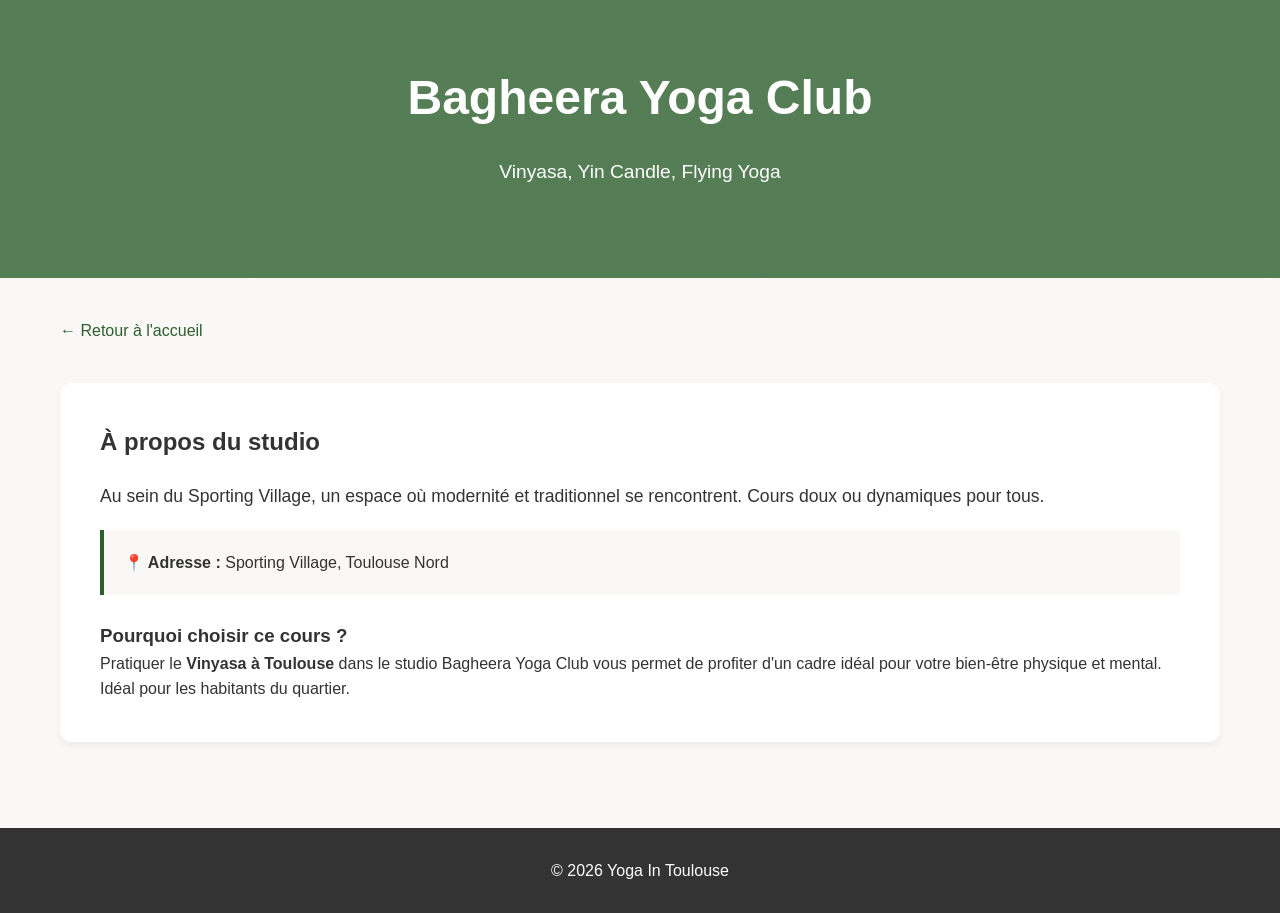
<file: clubs/bagheera-yoga.html>
<!DOCTYPE html>
<html lang="fr">
<head>
    <meta charset="UTF-8">
    <meta name="viewport" content="width=device-width, initial-scale=1.0">
    <title>Bagheera Yoga Club | Cours de Yoga à Toulouse</title>
    <meta name="description" content="Découvrez Bagheera Yoga Club situé au Sporting Village, Toulouse Nord. Spécialités : Vinyasa, Yin Candle, Flying Yoga. Réservez votre cours de yoga à Toulouse.">
    <link rel="stylesheet" href="../style.css">
    <!-- Schema.org LocalBusiness SEO -->
    <script type="application/ld+json">
    {
      "@context": "https://schema.org",
      "@type": "HealthAndBeautyBusiness",
      "name": "Bagheera Yoga Club",
      "address": {
        "@type": "PostalAddress",
        "streetAddress": "Sporting Village",
        "addressLocality": "Toulouse",
        "addressRegion": "Occitanie",
        "postalCode": "31000",
        "addressCountry": "FR"
      },
      "description": "Au sein du Sporting Village, un espace où modernité et traditionnel se rencontrent. Cours doux ou dynamiques pour tous.",
      "geo": {
        "@type": "GeoCoordinates",
        "latitude": 43.645,
        "longitude": 1.444
      }
    }
    </script>
</head>
<body>
    <header class="hero" style="padding: 60px 20px;">
        <div class="container">
            <h1>Bagheera Yoga Club</h1>
            <p>Vinyasa, Yin Candle, Flying Yoga</p>
        </div>
    </header>

    <main class="container" style="margin-top: 40px; min-height: 50vh;">
        <a href="../index.html" style="color: var(--primary); text-decoration: none;">&larr; Retour à l'accueil</a>
        <section style="margin-top: 40px; background: white; padding: 40px; border-radius: 12px; box-shadow: 0 4px 6px rgba(0,0,0,0.05);">
            <h2>À propos du studio</h2>
            <p style="font-size: 1.1rem; margin: 20px 0;">Au sein du Sporting Village, un espace où modernité et traditionnel se rencontrent. Cours doux ou dynamiques pour tous.</p>
            <div style="background: var(--bg-color); padding: 20px; border-left: 4px solid var(--primary);">
                <strong>📍 Adresse :</strong> Sporting Village, Toulouse Nord
            </div>
            <br>
            <h3>Pourquoi choisir ce cours ?</h3>
            <p>Pratiquer le <strong>Vinyasa à Toulouse</strong> dans le studio Bagheera Yoga Club vous permet de profiter d'un cadre idéal pour votre bien-être physique et mental. Idéal pour les habitants du quartier.</p>
        </section>
    </main>

    <footer>
        <div class="container">
            <p>&copy; 2026 Yoga In Toulouse</p>
        </div>
    </footer>
</body>
</html>
</file>
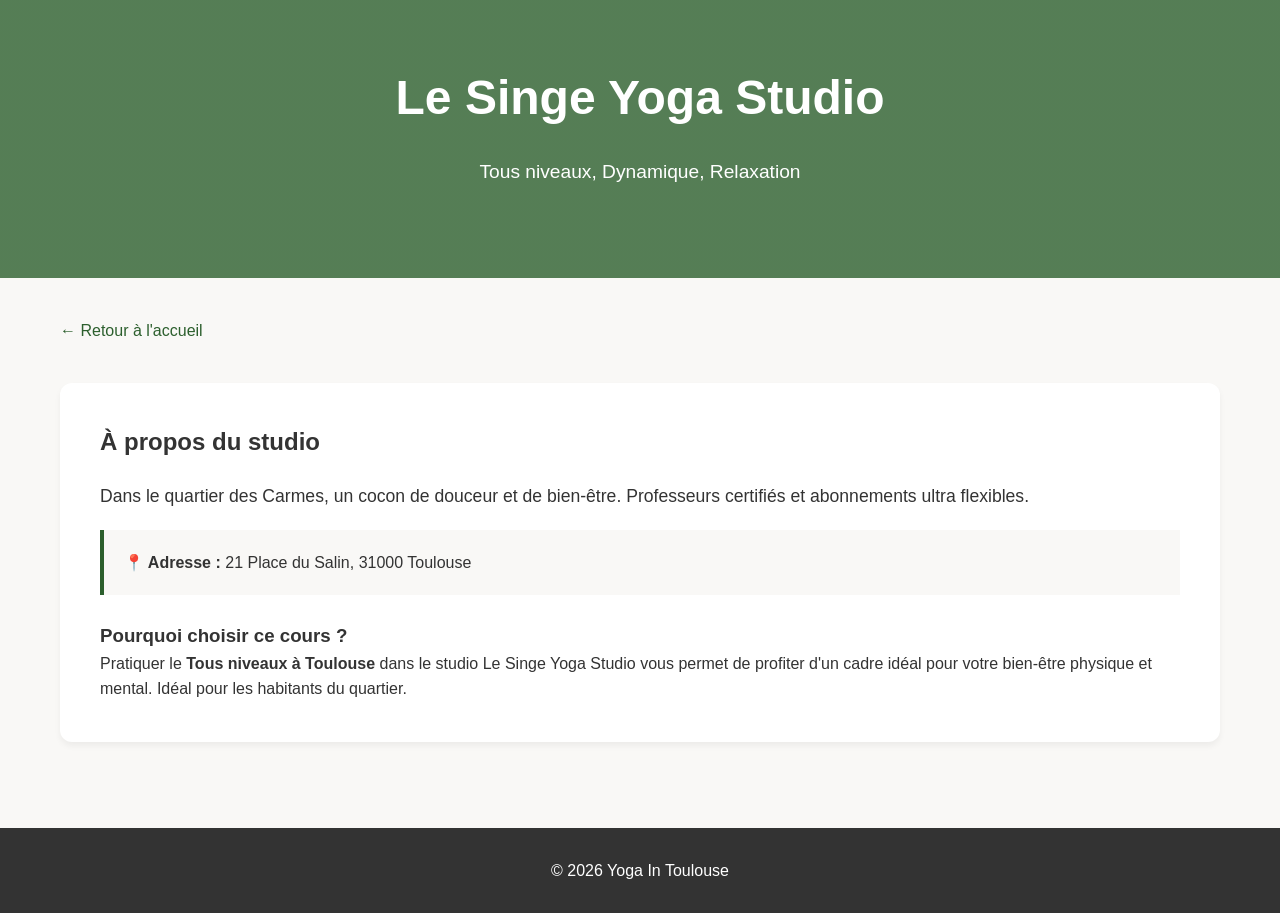
<file: clubs/le-singe-yoga.html>
<!DOCTYPE html>
<html lang="fr">
<head>
    <meta charset="UTF-8">
    <meta name="viewport" content="width=device-width, initial-scale=1.0">
    <title>Le Singe Yoga Studio | Cours de Yoga à Toulouse</title>
    <meta name="description" content="Découvrez Le Singe Yoga Studio situé au 21 Place du Salin, 31000 Toulouse. Spécialités : Tous niveaux, Dynamique, Relaxation. Réservez votre cours de yoga à Toulouse.">
    <link rel="stylesheet" href="../style.css">
    <!-- Schema.org LocalBusiness SEO -->
    <script type="application/ld+json">
    {
      "@context": "https://schema.org",
      "@type": "HealthAndBeautyBusiness",
      "name": "Le Singe Yoga Studio",
      "address": {
        "@type": "PostalAddress",
        "streetAddress": "21 Place du Salin",
        "addressLocality": "Toulouse",
        "addressRegion": "Occitanie",
        "postalCode": "31000",
        "addressCountry": "FR"
      },
      "description": "Dans le quartier des Carmes, un cocon de douceur et de bien-être. Professeurs certifiés et abonnements ultra flexibles.",
      "geo": {
        "@type": "GeoCoordinates",
        "latitude": 43.5954,
        "longitude": 1.4443
      }
    }
    </script>
</head>
<body>
    <header class="hero" style="padding: 60px 20px;">
        <div class="container">
            <h1>Le Singe Yoga Studio</h1>
            <p>Tous niveaux, Dynamique, Relaxation</p>
        </div>
    </header>

    <main class="container" style="margin-top: 40px; min-height: 50vh;">
        <a href="../index.html" style="color: var(--primary); text-decoration: none;">&larr; Retour à l'accueil</a>
        <section style="margin-top: 40px; background: white; padding: 40px; border-radius: 12px; box-shadow: 0 4px 6px rgba(0,0,0,0.05);">
            <h2>À propos du studio</h2>
            <p style="font-size: 1.1rem; margin: 20px 0;">Dans le quartier des Carmes, un cocon de douceur et de bien-être. Professeurs certifiés et abonnements ultra flexibles.</p>
            <div style="background: var(--bg-color); padding: 20px; border-left: 4px solid var(--primary);">
                <strong>📍 Adresse :</strong> 21 Place du Salin, 31000 Toulouse
            </div>
            <br>
            <h3>Pourquoi choisir ce cours ?</h3>
            <p>Pratiquer le <strong>Tous niveaux à Toulouse</strong> dans le studio Le Singe Yoga Studio vous permet de profiter d'un cadre idéal pour votre bien-être physique et mental. Idéal pour les habitants du quartier.</p>
        </section>
    </main>

    <footer>
        <div class="container">
            <p>&copy; 2026 Yoga In Toulouse</p>
        </div>
    </footer>
</body>
</html>
</file>
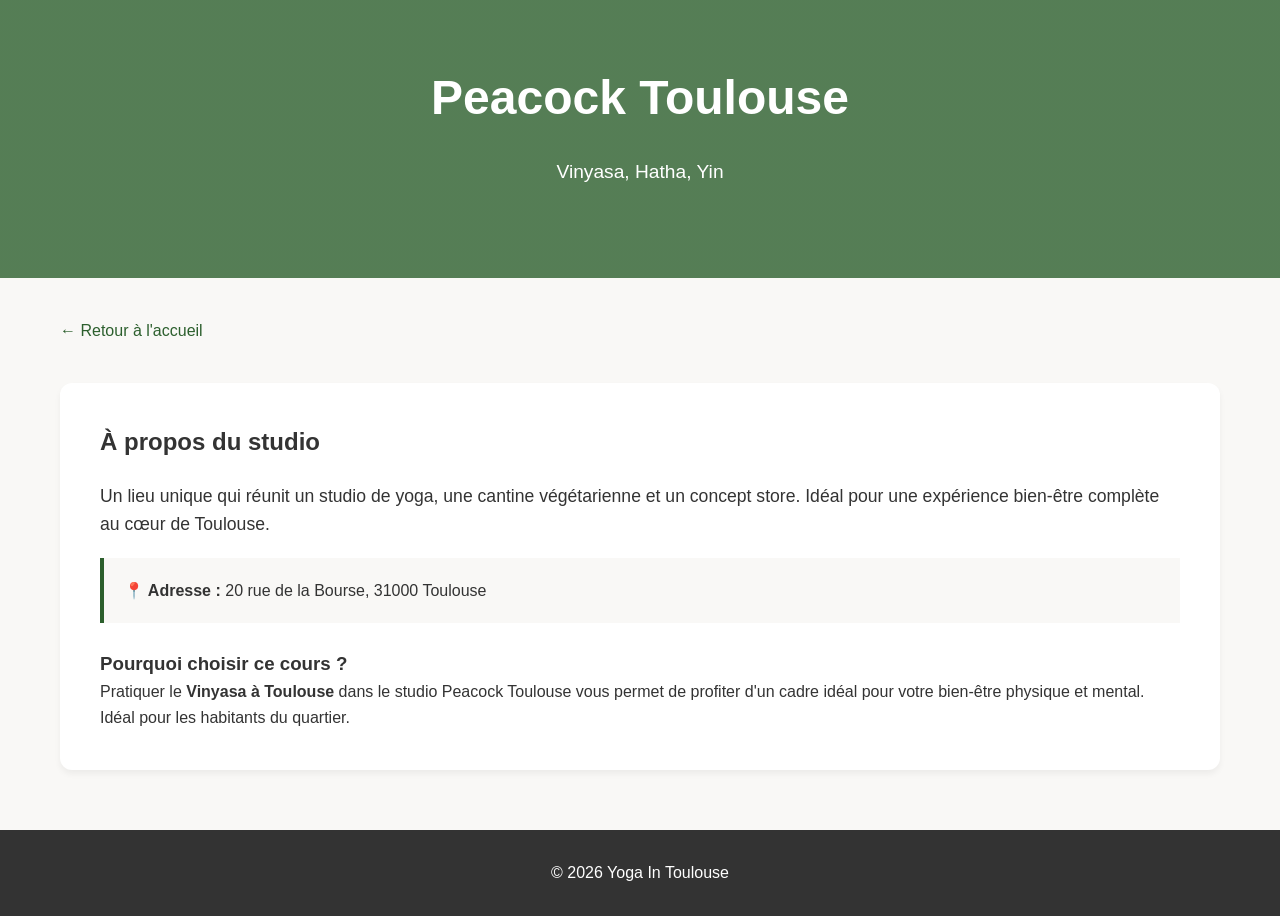
<file: clubs/peacock-toulouse.html>
<!DOCTYPE html>
<html lang="fr">
<head>
    <meta charset="UTF-8">
    <meta name="viewport" content="width=device-width, initial-scale=1.0">
    <title>Peacock Toulouse | Cours de Yoga à Toulouse</title>
    <meta name="description" content="Découvrez Peacock Toulouse situé au 20 rue de la Bourse, 31000 Toulouse. Spécialités : Vinyasa, Hatha, Yin. Réservez votre cours de yoga à Toulouse.">
    <link rel="stylesheet" href="../style.css">
    <!-- Schema.org LocalBusiness SEO -->
    <script type="application/ld+json">
    {
      "@context": "https://schema.org",
      "@type": "HealthAndBeautyBusiness",
      "name": "Peacock Toulouse",
      "address": {
        "@type": "PostalAddress",
        "streetAddress": "20 rue de la Bourse",
        "addressLocality": "Toulouse",
        "addressRegion": "Occitanie",
        "postalCode": "31000",
        "addressCountry": "FR"
      },
      "description": "Un lieu unique qui réunit un studio de yoga, une cantine végétarienne et un concept store. Idéal pour une expérience bien-être complète au cœur de Toulouse.",
      "geo": {
        "@type": "GeoCoordinates",
        "latitude": 43.6015,
        "longitude": 1.4423
      }
    }
    </script>
</head>
<body>
    <header class="hero" style="padding: 60px 20px;">
        <div class="container">
            <h1>Peacock Toulouse</h1>
            <p>Vinyasa, Hatha, Yin</p>
        </div>
    </header>

    <main class="container" style="margin-top: 40px; min-height: 50vh;">
        <a href="../index.html" style="color: var(--primary); text-decoration: none;">&larr; Retour à l'accueil</a>
        <section style="margin-top: 40px; background: white; padding: 40px; border-radius: 12px; box-shadow: 0 4px 6px rgba(0,0,0,0.05);">
            <h2>À propos du studio</h2>
            <p style="font-size: 1.1rem; margin: 20px 0;">Un lieu unique qui réunit un studio de yoga, une cantine végétarienne et un concept store. Idéal pour une expérience bien-être complète au cœur de Toulouse.</p>
            <div style="background: var(--bg-color); padding: 20px; border-left: 4px solid var(--primary);">
                <strong>📍 Adresse :</strong> 20 rue de la Bourse, 31000 Toulouse
            </div>
            <br>
            <h3>Pourquoi choisir ce cours ?</h3>
            <p>Pratiquer le <strong>Vinyasa à Toulouse</strong> dans le studio Peacock Toulouse vous permet de profiter d'un cadre idéal pour votre bien-être physique et mental. Idéal pour les habitants du quartier.</p>
        </section>
    </main>

    <footer>
        <div class="container">
            <p>&copy; 2026 Yoga In Toulouse</p>
        </div>
    </footer>
</body>
</html>
</file>
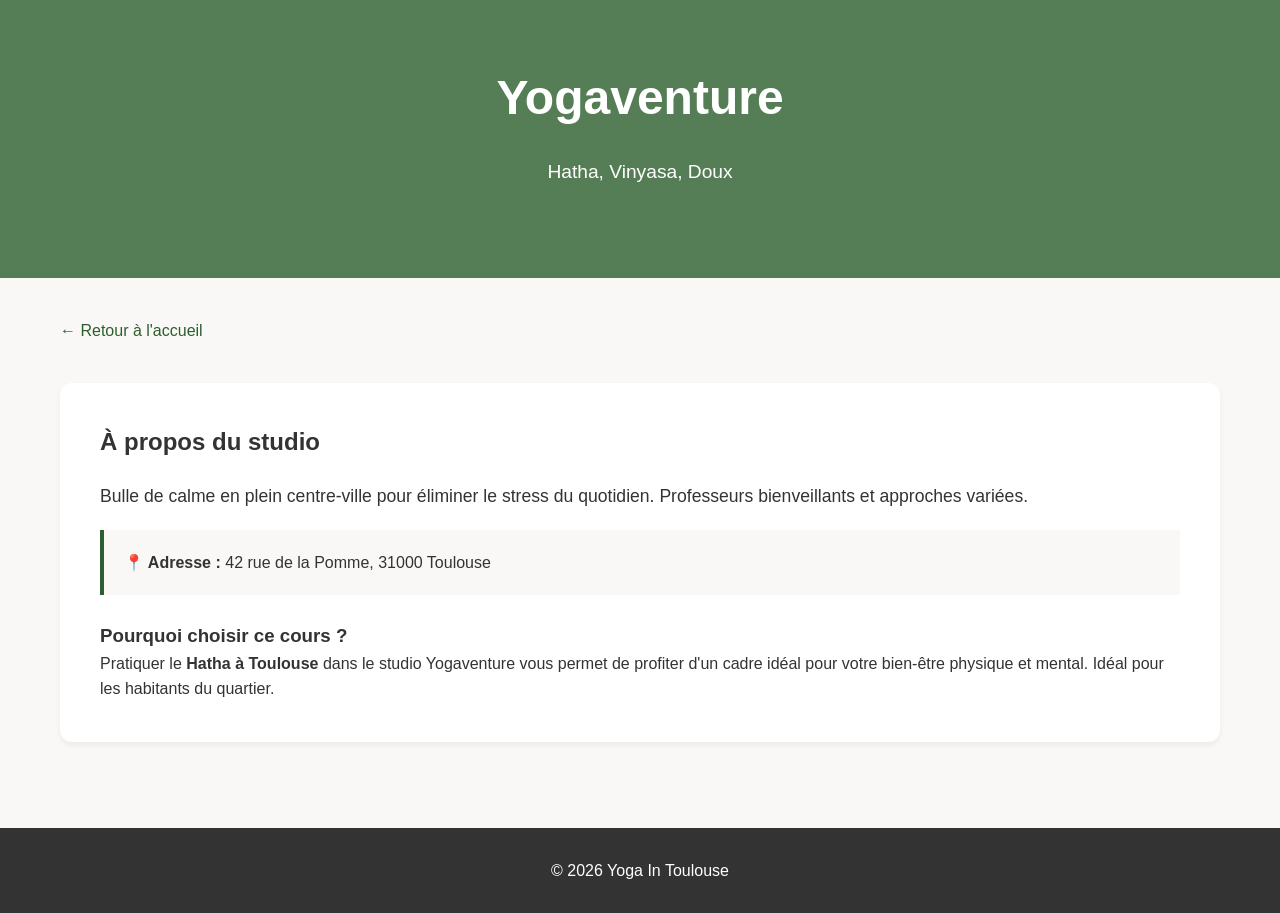
<file: clubs/yogaventure.html>
<!DOCTYPE html>
<html lang="fr">
<head>
    <meta charset="UTF-8">
    <meta name="viewport" content="width=device-width, initial-scale=1.0">
    <title>Yogaventure | Cours de Yoga à Toulouse</title>
    <meta name="description" content="Découvrez Yogaventure situé au 42 rue de la Pomme, 31000 Toulouse. Spécialités : Hatha, Vinyasa, Doux. Réservez votre cours de yoga à Toulouse.">
    <link rel="stylesheet" href="../style.css">
    <!-- Schema.org LocalBusiness SEO -->
    <script type="application/ld+json">
    {
      "@context": "https://schema.org",
      "@type": "HealthAndBeautyBusiness",
      "name": "Yogaventure",
      "address": {
        "@type": "PostalAddress",
        "streetAddress": "42 rue de la Pomme",
        "addressLocality": "Toulouse",
        "addressRegion": "Occitanie",
        "postalCode": "31000",
        "addressCountry": "FR"
      },
      "description": "Bulle de calme en plein centre-ville pour éliminer le stress du quotidien. Professeurs bienveillants et approches variées.",
      "geo": {
        "@type": "GeoCoordinates",
        "latitude": 43.6033,
        "longitude": 1.4461
      }
    }
    </script>
</head>
<body>
    <header class="hero" style="padding: 60px 20px;">
        <div class="container">
            <h1>Yogaventure</h1>
            <p>Hatha, Vinyasa, Doux</p>
        </div>
    </header>

    <main class="container" style="margin-top: 40px; min-height: 50vh;">
        <a href="../index.html" style="color: var(--primary); text-decoration: none;">&larr; Retour à l'accueil</a>
        <section style="margin-top: 40px; background: white; padding: 40px; border-radius: 12px; box-shadow: 0 4px 6px rgba(0,0,0,0.05);">
            <h2>À propos du studio</h2>
            <p style="font-size: 1.1rem; margin: 20px 0;">Bulle de calme en plein centre-ville pour éliminer le stress du quotidien. Professeurs bienveillants et approches variées.</p>
            <div style="background: var(--bg-color); padding: 20px; border-left: 4px solid var(--primary);">
                <strong>📍 Adresse :</strong> 42 rue de la Pomme, 31000 Toulouse
            </div>
            <br>
            <h3>Pourquoi choisir ce cours ?</h3>
            <p>Pratiquer le <strong>Hatha à Toulouse</strong> dans le studio Yogaventure vous permet de profiter d'un cadre idéal pour votre bien-être physique et mental. Idéal pour les habitants du quartier.</p>
        </section>
    </main>

    <footer>
        <div class="container">
            <p>&copy; 2026 Yoga In Toulouse</p>
        </div>
    </footer>
</body>
</html>
</file>
<file: style.css>
:root {
    --primary: #2C5F2D; /* Forest Green */
    --primary-light: #97BC62;
    --bg-color: #F9F8F6;
    --text-color: #333333;
    --white: #FFFFFF;
}

* { box-sizing: border-box; margin: 0; padding: 0; }
body { font-family: 'Helvetica Neue', Helvetica, Arial, sans-serif; line-height: 1.6; background-color: var(--bg-color); color: var(--text-color); }
.container { max-width: 1200px; margin: 0 auto; padding: 0 20px; }

.hero {
    background: linear-gradient(rgba(44, 95, 45, 0.8), rgba(44, 95, 45, 0.8)), url('https://images.unsplash.com/photo-1544367567-0f2fcb009e0b?ixlib=rb-4.0.3&auto=format&fit=crop&w=1600&q=80') center/cover;
    color: var(--white);
    text-align: center;
    padding: 100px 20px;
}
.hero h1 { font-size: 3rem; margin-bottom: 20px; }
.hero h1 span { color: var(--primary-light); }
.hero p { font-size: 1.2rem; margin-bottom: 30px; max-width: 600px; margin-left: auto; margin-right: auto; }

.btn { display: inline-block; background: var(--primary-light); color: var(--primary); font-weight: bold; padding: 12px 24px; border-radius: 30px; text-decoration: none; transition: background 0.3s; }
.btn:hover { background: var(--white); }

.btn-outline { display: inline-block; border: 2px solid var(--primary); color: var(--primary); font-weight: bold; padding: 8px 16px; border-radius: 20px; text-decoration: none; margin-top: 15px; transition: all 0.3s; }
.btn-outline:hover { background: var(--primary); color: var(--white); }

.seo-intro { margin: 60px 0; text-align: center; }
.seo-intro h2 { color: var(--primary); margin-bottom: 20px; }

.map-container { margin: 60px 0; }
#map { height: 400px; border-radius: 12px; box-shadow: 0 4px 15px rgba(0,0,0,0.1); border: 2px solid var(--white); z-index: 1;}

.clubs-list { margin: 60px 0; }
.grid { display: grid; grid-template-columns: repeat(auto-fill, minmax(300px, 1fr)); gap: 30px; margin-top: 30px; }
.club-card { background: var(--white); padding: 30px; border-radius: 12px; box-shadow: 0 4px 6px rgba(0,0,0,0.05); transition: transform 0.3s; }
.club-card:hover { transform: translateY(-5px); box-shadow: 0 10px 20px rgba(0,0,0,0.1); }
.club-card h3 { color: var(--primary); margin-bottom: 10px; font-size: 1.4rem; }
.club-type { font-weight: bold; color: #777; font-size: 0.9rem; margin-bottom: 10px; }
.club-address { margin-bottom: 15px; font-size: 0.95rem; }

footer { background: var(--text-color); color: var(--white); text-align: center; padding: 30px 0; margin-top: 60px; }
</file>
